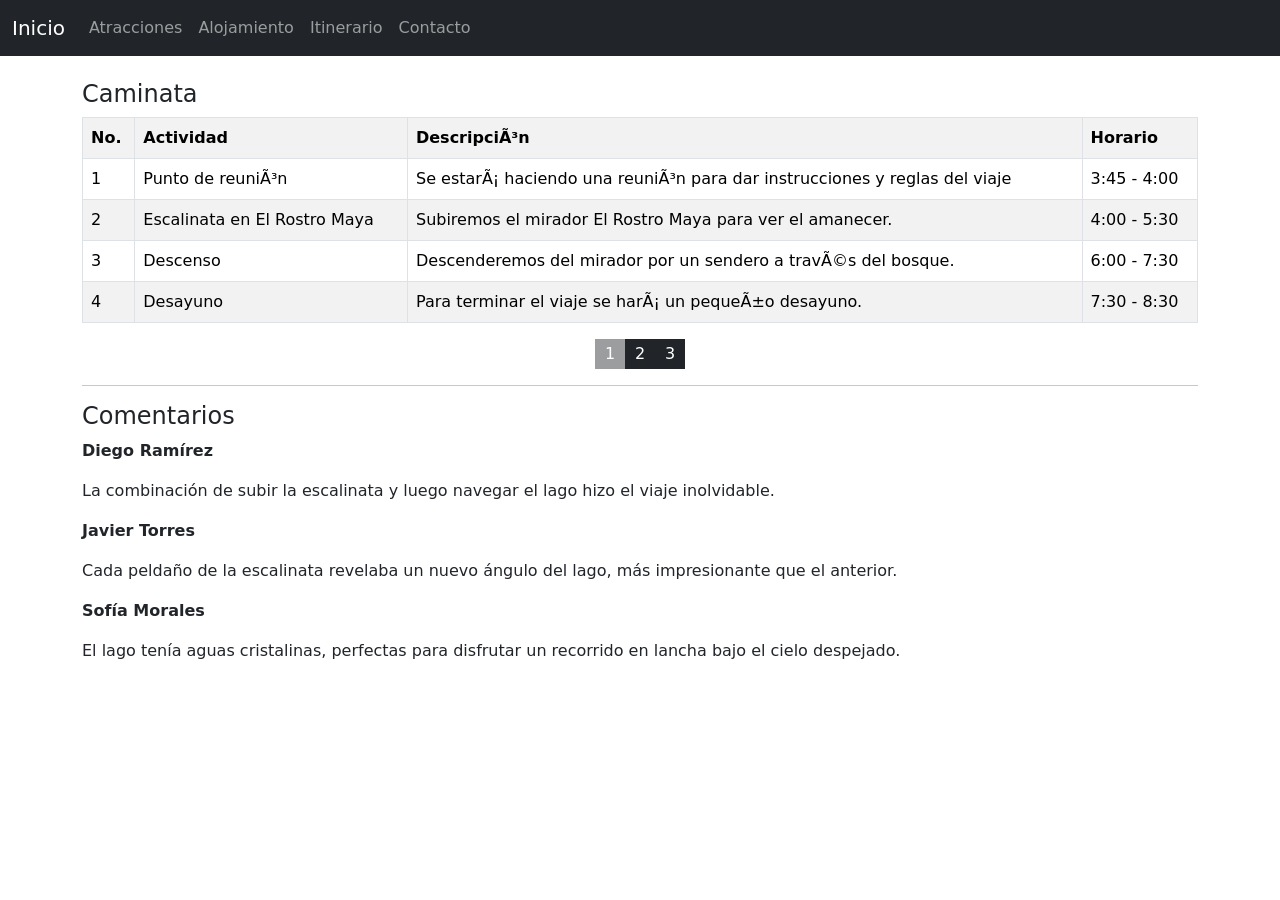
<file: itinerary.html>
<!DOCTYPE html>
<html>
<head>
    <title>Itinerario</title>
    <link rel="stylesheet" href="./css/style.css">
    <link href="https://cdn.jsdelivr.net/npm/bootstrap@5.3.7/dist/css/bootstrap.min.css" rel="stylesheet" integrity="sha384-LN+7fdVzj6u52u30Kp6M/trliBMCMKTyK833zpbD+pXdCLuTusPj697FH4R/5mcr" crossorigin="anonymous">	
    <script src="https://cdn.jsdelivr.net/npm/bootstrap@5.3.7/dist/js/bootstrap.bundle.min.js" integrity="sha384-ndDqU0Gzau9qJ1lfW4pNLlhNTkCfHzAVBReH9diLvGRem5+R9g2FzA8ZGN954O5Q" crossorigin="anonymous"></script>
</head>
<body>
    <nav class="navbar navbar-expand-lg bg-dark" data-bs-theme="dark">
        <div class="container-fluid">
            <a class="navbar-brand" href="./index.html">Inicio</a>
            <button class="navbar-toggler" type="button" data-bs-toggle="collapse" data-bs-target="#navbarNav" aria-controls="navbarNav" aria-expanded="false" aria-label="Toggle navigation">
            <span class="navbar-toggler-icon"></span>
            </button>
            <div class="collapse navbar-collapse" id="navbarNav">
                <ul class="navbar-nav">
                    <li class="nav-item">
                    <a class="nav-link" href="./atraction.html">Atracciones</a>
                    </li>
                    <li class="nav-item">
                    <a class="nav-link" href="./lodging.html">Alojamiento</a>
                    </li>
                    <li class="nav-item">
                    <a class="nav-link" href="./itinerary.html">Itinerario</a>
                    </li>
                    <li class="nav-item">
                    <a class="nav-link" href="./contact.html">Contacto</a>
                    </li>
                </ul>
            </div>
        </div>
    </nav>
    <div class="container pt-4">
        <div id="tblCaminata">
            <h4>Caminata</h4>
            <table class="table table-bordered table-striped">
                <tr>
                    <th>No.</th>
                    <th>Actividad</th>
                    <th>Descripción</th>
                    <th>Horario</th>
                </tr>
                <tr>
                    <td>1</td>
                    <td>Punto de reunión</td>
                    <td>Se estará haciendo una reunión para dar instrucciones y reglas del viaje</td>
                    <td>3:45 - 4:00</td>
                </tr>
                <tr>
                    <td>2</td>
                    <td>Escalinata en El Rostro Maya</td>
                    <td>Subiremos el mirador El Rostro Maya para ver el amanecer.</td>
                    <td>4:00 - 5:30</td>
                </tr>
                <tr>
                    <td>3</td>
                    <td>Descenso</td>
                    <td>Descenderemos del mirador por un sendero a través del bosque.</td>
                    <td>6:00 - 7:30</td>
                </tr>
                <tr>
                    <td>4</td>
                    <td>Desayuno</td>
                    <td>Para terminar el viaje se hará un pequeño desayuno.</td>
                    <td>7:30 - 8:30</td>
                </tr>
            </table>
        </div>
    
        <div class="dismissTable" id="tblLancha">
            <h4>Paseo en lancha</h4>
            <table class="table table-bordered">
                <tr>
                    <th>No.</th>
                    <th>Actividad</th>
                    <th>Descripción</th>
                    <th>Horario</th>
                </tr>
                <tr>
                    <td>1</td>
                    <td>Toma de fotografías</td>
                    <td>Se hara una breve parada en la playa para tomar fotografías en los muelles.</td>
                    <td>10:00 - 10:30</td>
                </tr>
                <tr>
                    <td>2</td>
                    <td>Viaje en lancha</td>
                    <td>Se visitarán los pueblos que se encuentran al rededor del lago.</td>
                    <td>10:30 - 12:30</td>
                </tr>
                <tr>
                    <td>3</td>
                    <td>Museo de barcos</td>
                    <td>Visitaremos el museo de barcos y lanchas.</td>
                    <td>12:30 - 14:00</td>
                </tr>
                <tr>
                    <td>4</td>
                    <td>Almuerzo</td>
                    <td>Haremos una parada en un restaurante a la orilla del lago para almorzar.</td>
                    <td>14:00 - 15:30</td>
                </tr>
            </table>

        </div>

        <div class="dismissTable" id="tblPueblo">
            <h4>Visita a San Juan La Laguna</h4>
            <table class="table table-bordered">
                <tr>
                    <th>No.</th>
                    <th>Actividad</th>
                    <th>Descripción</th>
                    <th>Horario</th>
                </tr>
                <tr>
                    <td>1</td>
                    <td>Mirador Kaqasiiwaan</td>
                    <td>Haremos una caminata hasta este icónico mirador.</td>
                    <td>15:30 - 17:00</td>
                </tr>
                <tr>
                    <td>2</td>
                    <td>Calle de los sombreros</td>
                    <td>Visitaremos la calle de los sombreros.</td>
                    <td>17:00 - 18:00</td>
                </tr>
                <tr>
                    <td>3</td>
                    <td>Calle de las sombrillas</td>
                    <td>Visitaremos la calle de las sombrillas donde podremos hacer compras.</td>
                    <td>18:00 - 19:30</td>
                </tr>
                <tr>
                    <td>4</td>
                    <td>Cena</td>
                    <td>Al finalizar el viaje tendremos una gran cena.</td>
                    <td>20:00 - 21:00</td>
                </tr>
            </table>
        </div>
        <div class="button-container d-flex justify-content-center">
            <button class="activated-button">1</button>
            <button>2</button>
            <button>3</button>
        </div>
        <hr>
        <div id="comment-container">
        </div>
    </div>
    <script src="./script/index.js"></script>
</body>
</html>
</file>
<file: css/style.css>
body{
    margin: 0px;
    padding: 0px;
}

.menu{
    width: 100%;
    height: 65px;
    background-color: black;
    display: flex;
    justify-content: start;
}

.menu a{
    text-decoration: none;
    color: white;
    font-size: 22px;
    display: flex;
    align-items: center;
    padding-right: 20px;
    padding-left: 20px;
}

.menu a:hover{
    cursor: pointer;
    font-weight: bold;
    border-bottom: solid 1px white;
}

.title-container{
    background-image: url("https://www.palasantour.com/wp-content/uploads/2016/09/lago-atitlan.jpg");
    position: relative;
    width: 100%;
    height: 370px;
    background-size: cover;
    background-position: center;
    color: white;
    font-size: 35px;
    font-weight: bold;
}

.overlay{
    position: absolute;
    width: 100%;
    height: 100%;
    background-color: rgba(0,0,0,0.4);
}

.title{
    position: relative;
    text-align: center;
}

.description{
    padding: 20px;
}

.galery{
    padding-left: 20px;
}

.galery-row{
    width: 100%;
    display: flex;
    justify-content: space-between;
}

.galery-container{
    width: 24%;
    display: flex;
    flex-direction: column;
    align-items: center;
}

.galery-container img{
    border-radius: 10px;
    width: 100%;
    height: 150px;
}

.galery-container img:hover{
    cursor: pointer;
    border: 1px solid black;
}

td, th {
    border: 1px solid black;
    padding: 5px;
}

.itinerary, .activities{
    padding-left: 20px;
}

.footer{
    width: 100%;
    height: 80px;
    background-color: black;
    color: white;
    display: flex;
    justify-content: center;
    align-items: center;
}

.dismissTable{
    display: none;
    color: red;
}

.button-container button {
    width: 30px;
    height: 30px;
    background-color: #212529;
    border: 1px solid #212529;
    color: white;
}

.button-container .activated-button{
    background-color: #9b9d9e;
    border: 1px solid #9b9d9e;
}
</file>
